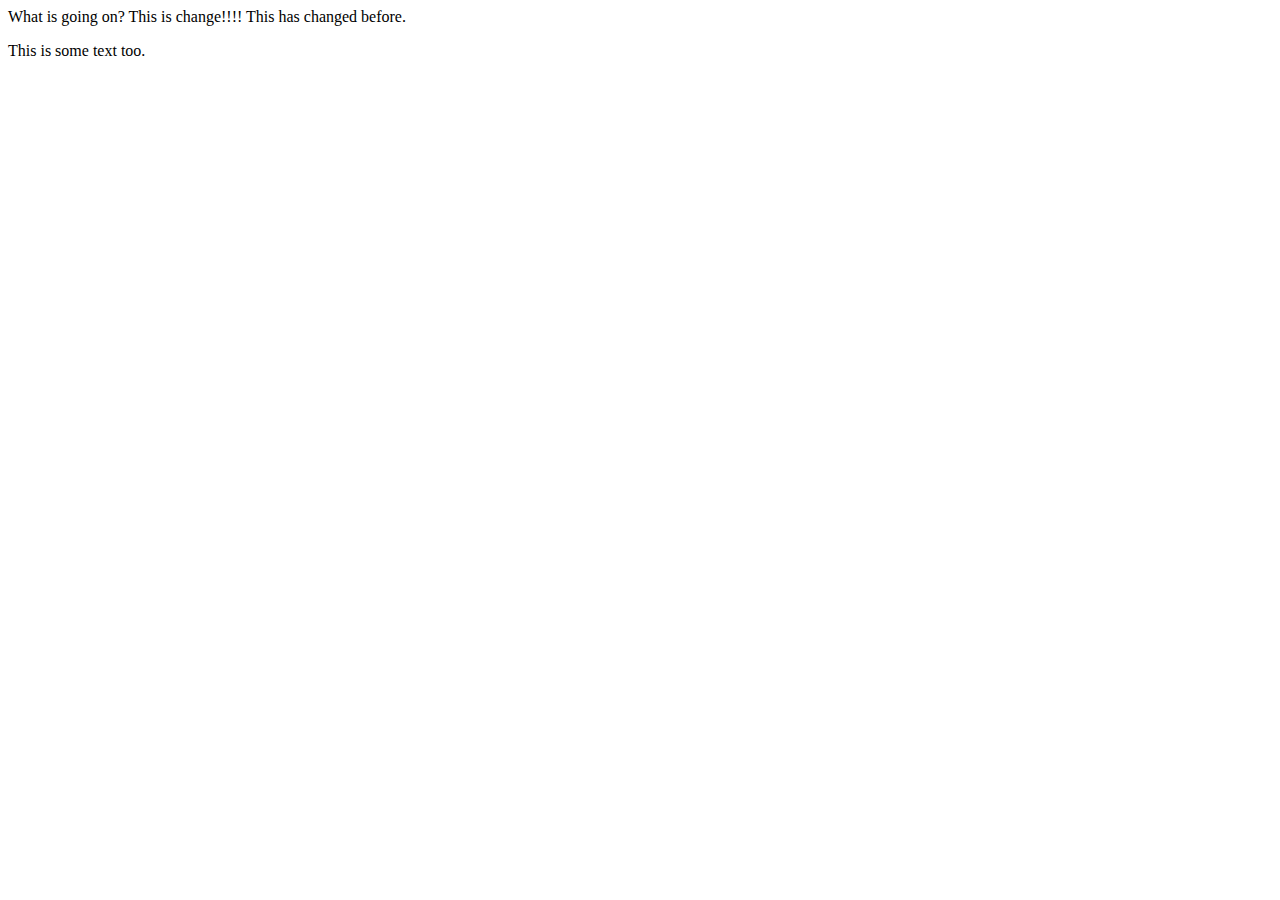
<file: index.html>
<html>
  <head>
    <title>What is going on?</title>
  </head>
  <body>
    What is going on? This is change!!!!
    This has changed before.
    <p>
      This is some text too.
    </p>
  </body>
</html>
</file>
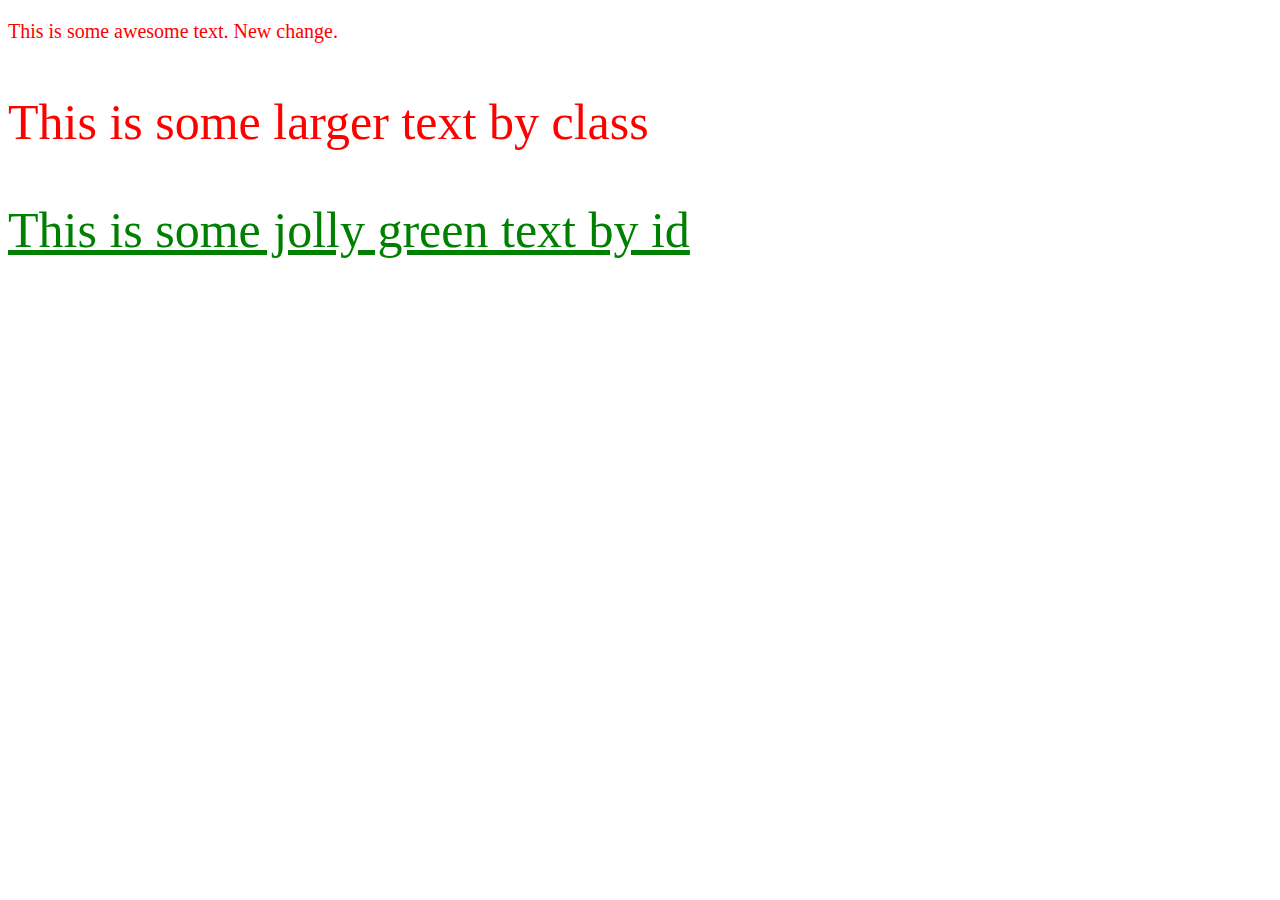
<file: Assignment_1/cssLink.html>
<!DOCTYPE html PUBLIC "-//W3C//DTD XHTML 1.0 Transitional//EN" "http://www.w3.org/TR/xhtml1/DTD/xhtml1-transitional.dtd">

<html xmlns="http://www.w3.org/1999/xhtml">

  <head>

    <meta content="en-us" http-equiv="Content-Language" />
    <meta content="text/html; charset=utf-8" http-equiv="Content-Type" />
    <title>This is some awesome text</title>
    <link rel="stylesheet" type="text/css" href="style.css" />

  </head>

  <body>

    <p>This is some awesome text. New change.</p>
    <p class="giant">This is some larger text by class</p>
    <p id="jollyGreen" class="giant">This is some jolly green text by id</p>

  </body>

</html>
</file>
<file: Assignment_1/style.css>
body{
	color:red;
	font-size:20px;
}

.giant{
	font-size:50px;
}

#jollyGreen{
	color:green;
	text-decoration:underline;
}
</file>
